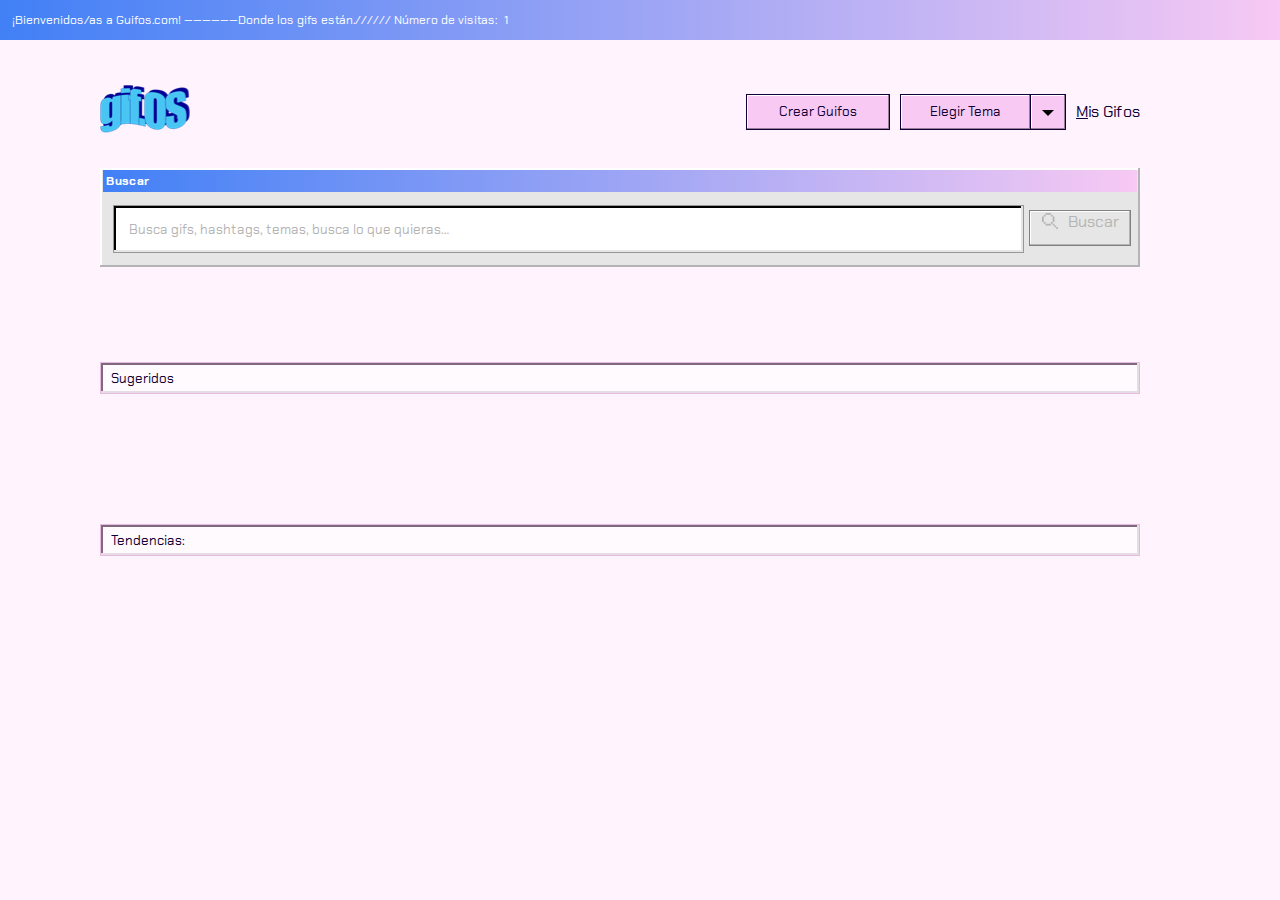
<file: index.html>
<!DOCTYPE html>
<html lang="es">
    <head>
        <meta charset="UTF-8">
        <meta name="viewport" content="width=device-width, initial-scale=1.0">
        <meta http-equiv="X-UA-Compatible" content="ie=edge">
        <title>Gif OS</title>

        <link id="icon" rel="shortcut icon" type="image/x-icon" href="./assets/logo/logo-icon/gifOF_logo.ico">
        
        <!-- Google Fonts -->
        <link href="https://fonts.googleapis.com/css?family=Chakra+Petch:400,700&display=swap" rel="stylesheet">
        
        <!-- Css -->
        <link rel="stylesheet" href="./css/style.css">
        <link id="theme" rel="stylesheet" href="./css/style.css">
        
        <!-- <script src="./js/variables.js"></script> -->
        <script src="./js/contador_visitas.js"></script> 
        <script src="./js/main.js"></script>
        
    </head>
    <body>
        <!-- bienvenidos -->
        <header>
            <p>¡Bienvenidos/as a Guifos.com! ——————Donde los gifs están.////// Número de visitas:<span id="cuentavisitas"></span></p>
        </header>
        
        <section class="global-container">
            <h2 class="encabezado_seccion">encabezado global</h2>
            <!-- Section Options -->
            <div class="content-options">
                <!-- Logo -->
                <div class="logo" id="logo">
                    <img id="logo_claro" src="./assets/logo/gifOF_logo.png" alt="logo_claro">
                    <img id="logo_dark" src="./assets/logo/gifOF_logo_dark.png" alt="logo_dark">
                </div>
                <!-- Menu options -->
                <nav class="menu-options">
                    
                    <button class="btn_global" id="btn_create_gif">Crear Guifos</button>
                    <!-- Selector de Temas -->
                    <div class="btn_select_theme">
                        <button class="btn_global" id="btn-text">
                            Elegir Tema
                        </button>
                        <!-- boton dropdown -->
                        <button class="btn_global" id="btn-select">
                            <span id="content-dropdown">
                                <span id="dropdown-icon"></span> 
                            </span>
                        </button>    
                        <!-- dropdown menu -->    
                        <ul class="select-theme" id="dropdown">
                            <li id="theme1"><a id="t1" href="#">Sailor Day</a></li>
                            <li id="theme2"><a id="t2" href="#">Sailor Night</a></li>
                        </ul>
                    </div>
                    
                    <p id="enlace_mis_guifs"><a href="#" id="mis_gifos">Mis Gifos</a></p>
                    
                </nav>

            </div>

            <!-- Sección Principal -->
            <section class="main">
                <h2 class="encabezado_seccion">encabezado main</h2>
                <!-- Buscador -->
                <div class="content-buscar" id="content-buscar">
                    <p id="buscador-title">Buscar</p>
                    <div class="buscar">
                        <input type="text" id="buscador" placeholder="Busca gifs, hashtags, temas, busca lo que quieras…">
                        <button class="btn_inactive" id="btn-buscar" disabled>
                            <span>
                                <img id="lupa_inactive" src="./assets/icons/lupa_inactive.svg" alt="lupa_inactive">
                                <img id="lupa_active" src="./assets/icons/lupa.svg" alt="lupa">
                                <img id="lupa_inactive_dark" src="./assets/icons/combined_shape.svg" alt="lupa_inactive_dark">
                                <img id="lupa_light" src="./assets/icons/lupa_light.svg" alt="lupa_light">
                            </span>
                            Buscar
                        </button>
                    </div>
                    <div class="busqueda_sugerida" id="busqueda_sugerida">
                        <button class="busqueda_sugerida_btn" id="sugerencia1"></button>
                        <button class="busqueda_sugerida_btn" id="sugerencia2">Deportes</button>
                        <button class="busqueda_sugerida_btn" id="sugerencia3">Animales</button>
                    </div>
                </div>

                <!-- Historial Busquedas -->
                <div class="content_busquedas" id="content_busquedas">
                </div>
                
                <!-- Sugerencias -->
                <div class="content-sugerencias" id="content-sugerencias">
                    <input type="text" class="input-data" id="sugeridos" value="Sugeridos">
                    <div class="content_mis_gifos" id="content_mis_gifos"></div>
                    <div class="content_guif_sugeridos" id="guif-sugeridos">
                        <div class="guif_sugeridos" id="hidden">
                        </div>     
                    </div>
                </div>
                
                <!-- Tendencias -->
                <div class="content-tendencias" id="content-tendencias">
                    <input type="text" class="input-data" value="Tendencias:" id="tendencias">
                    <div class="trending_gifs" id="trending">
                    </div>
                </div>

            </section>

        </section>

    </body>

</html>
</file>
<file: css/style.css>
* { margin: 0; padding: 0; -webkit-box-sizing: border-box; box-sizing: border-box; font-family: "Chakra Petch", sans-serif; color: #110038; }

body { background: #FFF4FD; }
body .encabezado_seccion { display: none; }

.global-container { margin-top: 35px; margin-left: 100px; margin-right: 140px; }

@media screen and (max-width: 1240px) { .global-container { margin-right: 100px; } }
@media screen and (max-width: 620px) { .global-container { margin-left: 50px; margin-right: 50px; } }
.btn_global { width: 144px; height: 36px; margin: 5px; background: #F7C9F3; border: 1px solid #110038; -webkit-box-shadow: inset -1px -1px 0 0 #997D97, inset 1px 1px 0 0 #FFFFFF; box-shadow: inset -1px -1px 0 0 #997D97, inset 1px 1px 0 0 #FFFFFF; }
.btn_global:hover { background: #E6BBE2; }

.input-data { width: 100%; height: 32px; background: #FFFAFE; border: 1px solid #E6BBE2; -webkit-box-shadow: inset -2px -2px 0 0 #E6DCE4, inset 2px 2px 0 0 #80687D; box-shadow: inset -2px -2px 0 0 #E6DCE4, inset 2px 2px 0 0 #80687D; padding-left: 10px; }

.loader { display: -webkit-box; display: -ms-flexbox; display: flex; -webkit-box-pack: center; -ms-flex-pack: center; justify-content: center; -webkit-box-align: center; -ms-flex-align: center; align-items: center; position: absolute; }
.loader .spinner { font-size: 10px; margin: 80px auto; text-indent: -9999em; width: 11em; height: 11em; border-radius: 50%; background: #110038; background: -webkit-gradient(linear, left top, right top, color-stop(10%, #110038), color-stop(42%, rgba(255, 255, 255, 0))); background: linear-gradient(to right, #110038 10%, rgba(255, 255, 255, 0) 42%); position: relative; -webkit-animation: load3 1.4s infinite linear; animation: load3 1.4s infinite linear; -webkit-transform: translateZ(0); transform: translateZ(0); }
.loader .spinner:before { width: 50%; height: 50%; background: #110038; border-radius: 100% 0 0 0; position: absolute; top: 0; left: 0; content: ''; }
.loader .spinner:after { background: #E6E6E6; width: 75%; height: 75%; border-radius: 50%; content: ''; margin: auto; position: absolute; top: 0; left: 0; bottom: 0; right: 0; }
@-webkit-keyframes load3 { 0% { -webkit-transform: rotate(0deg); transform: rotate(0deg); }
  100% { -webkit-transform: rotate(360deg); transform: rotate(360deg); } }
@keyframes load3 { 0% { -webkit-transform: rotate(0deg); transform: rotate(0deg); }
  100% { -webkit-transform: rotate(360deg); transform: rotate(360deg); } }
header { width: 100%; height: 40px; padding: 5px; background: -webkit-gradient(linear, right top, left top, from(#F7C9F3), to(#4180F6)); background: linear-gradient(270deg, #F7C9F3 0%, #4180F6 100%); }
header p { font-size: 0.75em; color: #FFFFFF; letter-spacing: 0; padding: 7px; }
header p span { color: #FFFFFF; padding: 7px; }

@media screen and (max-width: 720px) { header { height: 50px; } }
.content-options { display: -webkit-box; display: -ms-flexbox; display: flex; -webkit-box-pack: justify; -ms-flex-pack: justify; justify-content: space-between; -webkit-box-align: center; -ms-flex-align: center; align-items: center; }

.menu-options { display: -webkit-box; display: -ms-flexbox; display: flex; -webkit-box-align: center; -ms-flex-align: center; align-items: center; }

.logo { margin-top: 10px; margin-bottom: 10px; }
.logo #logo_dark { display: none; }

#btn_create_gif { position: relative; }
#btn_create_gif:before { content: ""; position: absolute; top: 1px; left: 1px; width: 0px; height: 90%; }
#btn_create_gif:hover:before { width: 96%; border: 1px dashed #110038; }

#enlace_mis_guifs { margin-left: 5px; text-align: center; }
#enlace_mis_guifs:first-letter { text-decoration: underline; }
#enlace_mis_guifs:hover { padding-top: 5px; padding-right: 10px; padding-bottom: 5px; border: 1px dashed #110038; }
#enlace_mis_guifs a { text-decoration: none; }

.btn_select_theme #btn-text { width: 131px; margin-right: 0; text-align: center; position: relative; }
.btn_select_theme #btn-text:before { content: ""; position: absolute; top: 1px; left: 1px; width: 0px; height: 90%; }
.btn_select_theme #btn-text:hover:before { width: 95%; border: 1px dashed #110038; }
.btn_select_theme #btn-select { width: 36px; margin-left: -5px; }
.btn_select_theme #btn-select #content-dropdown { padding-top: 6px; padding-right: 8px; padding-left: 8px; padding-bottom: 6px; }
.btn_select_theme #btn-select #content-dropdown #dropdown-icon { display: inline-block; vertical-align: middle; border-top: 6px solid #000; border-right: 6px solid transparent; border-bottom: 0 dotted; border-left: 6px solid transparent; }
.btn_select_theme #btn-select #content-dropdown:hover { border: 1px dashed #110038; }

.select-theme { display: none; margin-left: 3px; margin-top: -5px; width: 168px; height: 102px; background: #E6E6E6; -webkit-box-shadow: inset -2px -2px 0 0 #B4B4B4, inset 2px 2px 0 0 #FFFFFF; box-shadow: inset -2px -2px 0 0 #B4B4B4, inset 2px 2px 0 0 #FFFFFF; padding: 10px; z-index: 1; }

li { list-style: none; padding-top: 7px; padding-bottom: 7px; }
li a { text-decoration: none; margin-left: 15px; margin-bottom: 10px; }

#theme1 { background: #F0F0F0; border: 1px solid #808080; -webkit-box-shadow: inset -1px -1px 0 0 #B4B4B4, inset 1px 1px 0 0 #FFFFFF; box-shadow: inset -1px -1px 0 0 #B4B4B4, inset 1px 1px 0 0 #FFFFFF; margin-bottom: 8px; }
#theme1:hover { background: #FFF4FD; border: 1px solid #808080; -webkit-box-shadow: inset -1px -1px 0 0 #B4B4B4, inset 1px 1px 0 0 #FFFFFF; box-shadow: inset -1px -1px 0 0 #B4B4B4, inset 1px 1px 0 0 #FFFFFF; }
#theme1:hover:first-letter { text-decoration: underline; }

#theme2 { background: #F0F0F0; border: 1px solid #808080; -webkit-box-shadow: inset -1px -1px 0 0 #B4B4B4, inset 1px 1px 0 0 #FFFFFF; box-shadow: inset -1px -1px 0 0 #B4B4B4, inset 1px 1px 0 0 #FFFFFF; }
#theme2:hover { background: #FFF4FD; border: 1px solid #CCA6C9; -webkit-box-shadow: inset -1px -1px 0 0 #E6DCE4, inset 1px 1px 0 0 #FFFFFF; box-shadow: inset -1px -1px 0 0 #E6DCE4, inset 1px 1px 0 0 #FFFFFF; }

#dropdown { display: none; position: absolute; }

#dropdown.active { display: block; }

#dropdown.hidden { visibility: hidden; }

@media screen and (max-width: 750px) { .content-options { display: -webkit-box; display: -ms-flexbox; display: flex; -webkit-box-orient: vertical; -webkit-box-direction: normal; -ms-flex-direction: column; flex-direction: column; -webkit-box-align: center; -ms-flex-align: center; align-items: center; margin-bottom: 50px; }
  .content-options .menu-options { margin-top: 20px; display: -webkit-box; display: -ms-flexbox; display: flex; -webkit-box-orient: vertical; -webkit-box-direction: normal; -ms-flex-direction: column; flex-direction: column; -webkit-box-align: center; -ms-flex-align: center; align-items: center; }
  .content-options .menu-options .btn_select_theme { margin-top: 10px; margin-bottom: 20px; } }
.content-buscar { width: 100%; height: 99px; background: #E6E6E6; -webkit-box-shadow: inset -2px -2px 0 0 #B4B4B4, inset 2px 2px 0 0 #FFFFFF; box-shadow: inset -2px -2px 0 0 #B4B4B4, inset 2px 2px 0 0 #FFFFFF; margin-top: 20px; padding-left: 3px; padding-right: 3px; padding-top: 2px; position: relative; }

#buscador-title { font-size: 12px; font-weight: 700; background: -webkit-gradient(linear, right top, left top, from(#F7C9F3), to(#4180F6)); background: linear-gradient(270deg, #F7C9F3 0%, #4180F6 100%); color: #FFFFFF; margin-bottom: 13px; padding: 3px; }

.buscar { margin-left: 10px; display: -webkit-box; display: -ms-flexbox; display: flex; }

#buscador { width: 89%; height: 48px; background: #FFFFFF; -webkit-box-shadow: inset -2px -2px 0 0 #E6E6E6, inset 2px 2px 0 0 #000000; box-shadow: inset -2px -2px 0 0 #E6E6E6, inset 2px 2px 0 0 #000000; border: 1px solid #979797; padding-left: 15px; }
#buscador::-webkit-input-placeholder { text-align: left; color: #B4B4B4; letter-spacing: 0; line-height: 22px; }
#buscador:-ms-input-placeholder { text-align: left; color: #B4B4B4; letter-spacing: 0; line-height: 22px; }
#buscador::-ms-input-placeholder { text-align: left; color: #B4B4B4; letter-spacing: 0; line-height: 22px; }
#buscador::placeholder { text-align: left; color: #B4B4B4; letter-spacing: 0; line-height: 22px; }

.btn_inactive { margin: 5px; background: #E6E6E6; border: 1px solid #808080; -webkit-box-shadow: inset -1px -1px 0 0 #B4B4B4, inset 1px 1px 0 0 #FFFFFF; box-shadow: inset -1px -1px 0 0 #B4B4B4, inset 1px 1px 0 0 #FFFFFF; width: 102px; height: 36px; display: -webkit-box; display: -ms-flexbox; display: flex; -webkit-box-pack: center; -ms-flex-pack: center; justify-content: center; color: #B4B4B4; font-size: 16px; }
.btn_inactive #lupa_active { display: none; }
.btn_inactive #lupa_inactive { padding-right: 10px; padding-top: 2px; }
.btn_inactive #lupa_inactive_dark { display: none; padding-right: 10px; padding-top: 2px; }
.btn_inactive #lupa_light { display: none; padding-right: 10px; padding-top: 2px; }

.btn_active { margin: 5px; width: 102px; height: 36px; display: -webkit-box; display: -ms-flexbox; display: flex; -webkit-box-pack: center; -ms-flex-pack: center; justify-content: center; color: #110038; font-size: 16px; background: #F7C9F3; border: 1px solid #110038; -webkit-box-shadow: inset -1px -1px 0 0 #997D97, inset 1px 1px 0 0 #FFFFFF; box-shadow: inset -1px -1px 0 0 #997D97, inset 1px 1px 0 0 #FFFFFF; }
.btn_active #lupa_active { display: block; padding-right: 10px; padding-top: 2px; }
.btn_active #lupa_inactive { display: none; }
.btn_active #lupa_inactive_dark { display: none; }
.btn_active #lupa_light { display: none; }

#btn-buscar .active { position: relative; }
#btn-buscar .active:before { content: ""; position: absolute; top: 1px; left: 1px; width: 0px; height: 85%; }
#btn-buscar .active:hover:before { width: 95%; border: 1px dashed #110038; }
#btn-buscar .active:hover { background: #E6BBE2; }

@media screen and (max-width: 440px) { .btn_active { font-size: 14px; } }
.busqueda_sugerida { visibility: hidden; width: 100%; height: 160px; background: #E6E6E6; -webkit-box-shadow: inset -2px -2px 0 0 #B4B4B4, inset 2px 2px 0 0 #FFFFFF; box-shadow: inset -2px -2px 0 0 #B4B4B4, inset 2px 2px 0 0 #FFFFFF; display: -webkit-box; display: -ms-flexbox; display: flex; -webkit-box-orient: vertical; -webkit-box-direction: normal; -ms-flex-direction: column; flex-direction: column; margin-top: 13px; margin-left: -3px; padding-left: 3px; padding-right: 3px; padding-top: 15px; position: absolute; z-index: 2; }
.busqueda_sugerida_btn { width: 88%; margin-left: 10px; margin-bottom: 5px; padding: 10px; text-align: left; position: relative; background: #F0F0F0; border: 1px solid #808080; -webkit-box-shadow: inset -1px -1px 0 0 #B4B4B4, inset 1px 1px 0 0 #FFFFFF; box-shadow: inset -1px -1px 0 0 #B4B4B4, inset 1px 1px 0 0 #FFFFFF; z-index: 1; }
.busqueda_sugerida_btn:before { content: ""; position: absolute; top: 1px; left: 1px; width: 0px; height: 90%; }
.busqueda_sugerida_btn:hover:before { width: 99.5%; border: 1px dashed #110038; }
.busqueda_sugerida_btn:hover { background: #DBDBDB; }
.busqueda_sugerida_btn.active { visibility: visible; }

.content-foundGif { width: 24%; height: 304px; display: -webkit-box; display: -ms-flexbox; display: flex; -webkit-box-pack: center; -ms-flex-pack: center; justify-content: center; -webkit-box-align: center; -ms-flex-align: center; align-items: center; margin-bottom: 10px; margin-left: 5px; margin-right: 5px; background: #E6E6E6; -webkit-box-shadow: inset -2px -2px 0 0 #B4B4B4, inset 2px 2px 0 0 #FFFFFF; box-shadow: inset -2px -2px 0 0 #B4B4B4, inset 2px 2px 0 0 #FFFFFF; }
.content-foundGif img { width: 100%; height: 100%; z-index: 1; }
.content-foundGif img:hover { width: 98%; height: 98%; border: 1px dashed #110038; }

.content-gifFound-large { width: 49%; height: 304px; display: -webkit-box; display: -ms-flexbox; display: flex; -webkit-box-pack: center; -ms-flex-pack: center; justify-content: center; -webkit-box-align: center; -ms-flex-align: center; align-items: center; margin-bottom: 10px; margin-left: 5px; margin-right: 5px; background: #E6E6E6; -webkit-box-shadow: inset -2px -2px 0 0 #B4B4B4, inset 2px 2px 0 0 #FFFFFF; box-shadow: inset -2px -2px 0 0 #B4B4B4, inset 2px 2px 0 0 #FFFFFF; }
.content-gifFound-large img { width: 100%; height: 100%; z-index: 1; }
.content-gifFound-large img:hover { width: 99%; height: 99%; border: 1px dashed #110038; }

@media screen and (max-width: 1240px) { .content-foundGif { width: 32%; }
  .content-gifFound-large { width: 65%; } }
@media screen and (max-width: 906px) { .content-foundGif { width: 47.5%; }
  .content-gifFound-large { width: 97%; } }
@media screen and (max-width: 640px) { .content-foundGif { width: 98%; }
  .content-gifFound-large { width: 98%; } }
.content_busquedas { margin-top: 12px; display: -webkit-box; display: -ms-flexbox; display: flex; overflow: hidden; }
.content_busquedas .enlace_busquedas { width: auto; background: #4180F6; border: 1px solid #4C2F99; -webkit-box-shadow: inset -2px -2px 0 0 #284F99, inset 2px 2px 0 0 #FFFFFF; box-shadow: inset -2px -2px 0 0 #284F99, inset 2px 2px 0 0 #FFFFFF; margin-right: 8px; display: -webkit-box; display: -ms-flexbox; display: flex; -webkit-box-align: center; -ms-flex-align: center; align-items: center; }
.content_busquedas .enlace_busquedas a { padding: 8px; color: #FFFFFF; text-align: center; text-decoration: none; }

.content-sugerencias { margin-top: 83px; }
.content-sugerencias .content_guif_sugeridos { margin-top: 15px; display: -webkit-box; display: -ms-flexbox; display: flex; -ms-flex-wrap: wrap; flex-wrap: wrap; }
.content-sugerencias .content_guif_sugeridos #hidden { display: none; }
.content-sugerencias .content_guif_sugeridos .guif_sugeridos { width: 24%; height: 313px; display: -webkit-box; display: -ms-flexbox; display: flex; -webkit-box-orient: vertical; -webkit-box-direction: normal; -ms-flex-direction: column; flex-direction: column; -webkit-box-align: center; -ms-flex-align: center; align-items: center; margin-bottom: 10px; margin-left: 5px; margin-right: 5px; background: #E6E6E6; -webkit-box-shadow: inset -2px -2px 0 0 #B4B4B4, inset 2px 2px 0 0 #FFFFFF; box-shadow: inset -2px -2px 0 0 #B4B4B4, inset 2px 2px 0 0 #FFFFFF; position: relative; }
.content-sugerencias .content_guif_sugeridos .guif_sugeridos .titulo { position: absolute; display: -webkit-box; display: -ms-flexbox; display: flex; -webkit-box-pack: justify; -ms-flex-pack: justify; justify-content: space-between; -webkit-box-align: center; -ms-flex-align: center; align-items: center; background: -webkit-gradient(linear, right top, left top, from(#F7C9F3), to(#4180F6)); background: linear-gradient(270deg, #F7C9F3 0%, #4180F6 100%); width: 97%; margin-top: 3px; }
.content-sugerencias .content_guif_sugeridos .guif_sugeridos .titulo p { margin-left: 2px; color: #FFFFFF; font-size: 14px; }
.content-sugerencias .content_guif_sugeridos .guif_sugeridos .titulo span { margin-right: 5px; margin-top: 3px; }
.content-sugerencias .content_guif_sugeridos .guif_sugeridos .guifs { margin-top: 76px; width: 100%; height: 100%; display: -webkit-box; display: -ms-flexbox; display: flex; -webkit-box-orient: vertical; -webkit-box-direction: normal; -ms-flex-direction: column; flex-direction: column; -webkit-box-align: center; -ms-flex-align: center; align-items: center; position: relative; }
.content-sugerencias .content_guif_sugeridos .guif_sugeridos .guifs img { width: 97%; height: 281px; z-index: 1; position: absolute; margin-top: -47px; }
.content-sugerencias .content_guif_sugeridos .guif_sugeridos .guifs img:hover { border: 1px dashed #110038; }
.content-sugerencias .content_guif_sugeridos .guif_sugeridos .guifs button { width: 81px; height: 34px; z-index: 1; margin-top: 180px; margin-right: 220px; background: #4180F6; border: 1px solid #4C2F99; -webkit-box-shadow: inset -2px -2px 0 0 #284F99, inset 2px 2px 0 0 #FFFFFF; box-shadow: inset -2px -2px 0 0 #284F99, inset 2px 2px 0 0 #FFFFFF; position: relative; display: -webkit-box; display: -ms-flexbox; display: flex; -webkit-box-pack: center; -ms-flex-pack: center; justify-content: center; -ms-flex-line-pack: center; align-content: center; }
.content-sugerencias .content_guif_sugeridos .guif_sugeridos .guifs button:before { content: ""; position: absolute; top: 1px; left: 1px; width: 0px; height: 85%; }
.content-sugerencias .content_guif_sugeridos .guif_sugeridos .guifs button:hover:before { width: 95%; border: 1px dashed #110038; }

@media screen and (max-width: 1600px) { #btn-verGif { margin-right: 180px; } }
@media screen and (max-width: 1600px) { #btn-verGif { margin-right: 140px; } }
@media screen and (max-width: 1240px) { .content-sugerencias .content_guif_sugeridos .guif_sugeridos { width: 32%; } }
@media screen and (max-width: 990px) { .content-sugerencias .content_guif_sugeridos .guif_sugeridos { width: 48%; }
  .content-sugerencias .content_guif_sugeridos .guif_sugeridos #btn-verGif { margin-right: 200px; } }
@media screen and (max-width: 850px) { #btn-verGif { margin-left: 80px; } }
@media screen and (max-width: 740px) { .content-sugerencias .content_guif_sugeridos .guif_sugeridos { width: 98%; }
  .content-sugerencias .content_guif_sugeridos .guif_sugeridos #btn-verGif { margin-right: 80%; } }
.content-sugerencias { margin-top: 83px; }
.content-sugerencias .content_guif_sugeridos { margin-top: 15px; display: -webkit-box; display: -ms-flexbox; display: flex; -ms-flex-wrap: wrap; flex-wrap: wrap; }
.content-sugerencias .content_guif_sugeridos #hidden { display: none; }
.content-sugerencias .content_guif_sugeridos .guif_sugeridos { width: 24%; height: 313px; display: -webkit-box; display: -ms-flexbox; display: flex; -webkit-box-orient: vertical; -webkit-box-direction: normal; -ms-flex-direction: column; flex-direction: column; -webkit-box-align: center; -ms-flex-align: center; align-items: center; margin-bottom: 10px; margin-left: 5px; margin-right: 5px; background: #E6E6E6; -webkit-box-shadow: inset -2px -2px 0 0 #B4B4B4, inset 2px 2px 0 0 #FFFFFF; box-shadow: inset -2px -2px 0 0 #B4B4B4, inset 2px 2px 0 0 #FFFFFF; position: relative; }
.content-sugerencias .content_guif_sugeridos .guif_sugeridos .titulo { position: absolute; display: -webkit-box; display: -ms-flexbox; display: flex; -webkit-box-pack: justify; -ms-flex-pack: justify; justify-content: space-between; -webkit-box-align: center; -ms-flex-align: center; align-items: center; background: -webkit-gradient(linear, right top, left top, from(#F7C9F3), to(#4180F6)); background: linear-gradient(270deg, #F7C9F3 0%, #4180F6 100%); width: 97%; margin-top: 3px; }
.content-sugerencias .content_guif_sugeridos .guif_sugeridos .titulo p { margin-left: 2px; color: #FFFFFF; font-size: 14px; }
.content-sugerencias .content_guif_sugeridos .guif_sugeridos .titulo span { margin-right: 5px; margin-top: 3px; }
.content-sugerencias .content_guif_sugeridos .guif_sugeridos .guifs { margin-top: 76px; width: 100%; height: 100%; display: -webkit-box; display: -ms-flexbox; display: flex; -webkit-box-orient: vertical; -webkit-box-direction: normal; -ms-flex-direction: column; flex-direction: column; -webkit-box-align: center; -ms-flex-align: center; align-items: center; position: relative; }
.content-sugerencias .content_guif_sugeridos .guif_sugeridos .guifs img { width: 97%; height: 281px; z-index: 1; position: absolute; margin-top: -47px; }
.content-sugerencias .content_guif_sugeridos .guif_sugeridos .guifs img:hover { border: 1px dashed #110038; }
.content-sugerencias .content_guif_sugeridos .guif_sugeridos .guifs button { width: 81px; height: 34px; z-index: 1; margin-top: 180px; margin-right: 220px; background: #4180F6; border: 1px solid #4C2F99; -webkit-box-shadow: inset -2px -2px 0 0 #284F99, inset 2px 2px 0 0 #FFFFFF; box-shadow: inset -2px -2px 0 0 #284F99, inset 2px 2px 0 0 #FFFFFF; position: relative; display: -webkit-box; display: -ms-flexbox; display: flex; -webkit-box-pack: center; -ms-flex-pack: center; justify-content: center; -ms-flex-line-pack: center; align-content: center; }
.content-sugerencias .content_guif_sugeridos .guif_sugeridos .guifs button:before { content: ""; position: absolute; top: 1px; left: 1px; width: 0px; height: 85%; }
.content-sugerencias .content_guif_sugeridos .guif_sugeridos .guifs button:hover:before { width: 95%; border: 1px dashed #110038; }

@media screen and (max-width: 1600px) { #btn-verGif { margin-right: 180px; } }
@media screen and (max-width: 1600px) { #btn-verGif { margin-right: 140px; } }
@media screen and (max-width: 1240px) { .content-sugerencias .content_guif_sugeridos .guif_sugeridos { width: 32%; } }
@media screen and (max-width: 990px) { .content-sugerencias .content_guif_sugeridos .guif_sugeridos { width: 48%; }
  .content-sugerencias .content_guif_sugeridos .guif_sugeridos #btn-verGif { margin-right: 200px; } }
@media screen and (max-width: 850px) { #btn-verGif { margin-left: 80px; } }
@media screen and (max-width: 740px) { .content-sugerencias .content_guif_sugeridos .guif_sugeridos { width: 98%; }
  .content-sugerencias .content_guif_sugeridos .guif_sugeridos #btn-verGif { margin-right: 80%; } }
.content-tendencias { margin-top: 100px; }
.content-tendencias .trending_gifs { margin-top: 15px; display: -webkit-box; display: -ms-flexbox; display: flex; -ms-flex-wrap: wrap; flex-wrap: wrap; }
.content-tendencias .trending_gifs .content-giftrending { width: 24%; height: 304px; display: -webkit-box; display: -ms-flexbox; display: flex; -webkit-box-pack: center; -ms-flex-pack: center; justify-content: center; -webkit-box-align: center; -ms-flex-align: center; align-items: center; margin-bottom: 10px; margin-left: 5px; margin-right: 5px; position: relative; background: #E6E6E6; -webkit-box-shadow: inset -2px -2px 0 0 #B4B4B4, inset 2px 2px 0 0 #FFFFFF; box-shadow: inset -2px -2px 0 0 #B4B4B4, inset 2px 2px 0 0 #FFFFFF; }
.content-tendencias .trending_gifs .content-giftrending:hover p { display: block; }
.content-tendencias .trending_gifs .content-giftrending p { display: none; position: absolute; height: 20px; width: 97%; background: -webkit-gradient(linear, right top, left top, from(#F7C9F3), to(#4180F6)); background: linear-gradient(270deg, #F7C9F3 0%, #4180F6 100%); color: #FFFFFF; margin-top: 135px; padding-left: 5px; z-index: 1; }
.content-tendencias .trending_gifs .content-giftrending img { width: 100%; height: 100%; z-index: 1; }
.content-tendencias .trending_gifs .content-giftrending img:hover { width: 98%; height: 98%; border: 1px dashed #110038; }
.content-tendencias .trending_gifs .content-giftrending-large { width: 49%; height: 304px; display: -webkit-box; display: -ms-flexbox; display: flex; -webkit-box-pack: center; -ms-flex-pack: center; justify-content: center; -webkit-box-align: center; -ms-flex-align: center; align-items: center; margin-bottom: 10px; margin-left: 5px; margin-right: 5px; position: relative; background: #E6E6E6; -webkit-box-shadow: inset -2px -2px 0 0 #B4B4B4, inset 2px 2px 0 0 #FFFFFF; box-shadow: inset -2px -2px 0 0 #B4B4B4, inset 2px 2px 0 0 #FFFFFF; }
.content-tendencias .trending_gifs .content-giftrending-large:hover p { display: block; }
.content-tendencias .trending_gifs .content-giftrending-large p { display: none; position: absolute; height: 20px; width: 98.5%; background: -webkit-gradient(linear, right top, left top, from(#F7C9F3), to(#4180F6)); background: linear-gradient(270deg, #F7C9F3 0%, #4180F6 100%); color: #FFFFFF; padding-left: 5px; margin-top: 135px; z-index: 1; }
.content-tendencias .trending_gifs .content-giftrending-large img { width: 100%; height: 100%; z-index: 1; }
.content-tendencias .trending_gifs .content-giftrending-large img:hover { width: 99%; height: 99%; border: 1px dashed #110038; }

@media screen and (max-width: 1240px) { .content-tendencias .trending_gifs .content-giftrending { width: 32%; }
  .content-tendencias .trending_gifs .content-giftrending-large { width: 65%; } }
@media screen and (max-width: 870px) { .content-tendencias .trending_gifs .content-giftrending { width: 47.5%; }
  .content-tendencias .trending_gifs .content-giftrending-large { width: 100%; } }
@media screen and (max-width: 620px) { .content-tendencias .trending_gifs .content-giftrending { width: 100%; } }
.content_mis_gifos { margin-top: 15px; display: -webkit-box; display: -ms-flexbox; display: flex; -ms-flex-wrap: wrap; flex-wrap: wrap; }
.content_mis_gifos .mis_guifos { width: 24%; height: 304px; display: -webkit-box; display: -ms-flexbox; display: flex; -webkit-box-pack: center; -ms-flex-pack: center; justify-content: center; -webkit-box-align: center; -ms-flex-align: center; align-items: center; margin-bottom: 10px; margin-left: 5px; margin-right: 5px; background: #E6E6E6; -webkit-box-shadow: inset -2px -2px 0 0 #B4B4B4, inset 2px 2px 0 0 #FFFFFF; box-shadow: inset -2px -2px 0 0 #B4B4B4, inset 2px 2px 0 0 #FFFFFF; }
.content_mis_gifos .mis_guifos img { width: 100%; height: 100%; z-index: 1; }
.content_mis_gifos .mis_guifos img:hover { width: 98%; height: 98%; border: 1px dashed #110038; }

@media screen and (max-width: 1200px) { .content_mis_gifos .mis_guifos { width: 32%; } }
@media screen and (max-width: 950px) { .content_mis_gifos .mis_guifos { width: 48%; } }
@media screen and (max-width: 700px) { .content_mis_gifos .mis_guifos { width: 100%; } }
</file>
